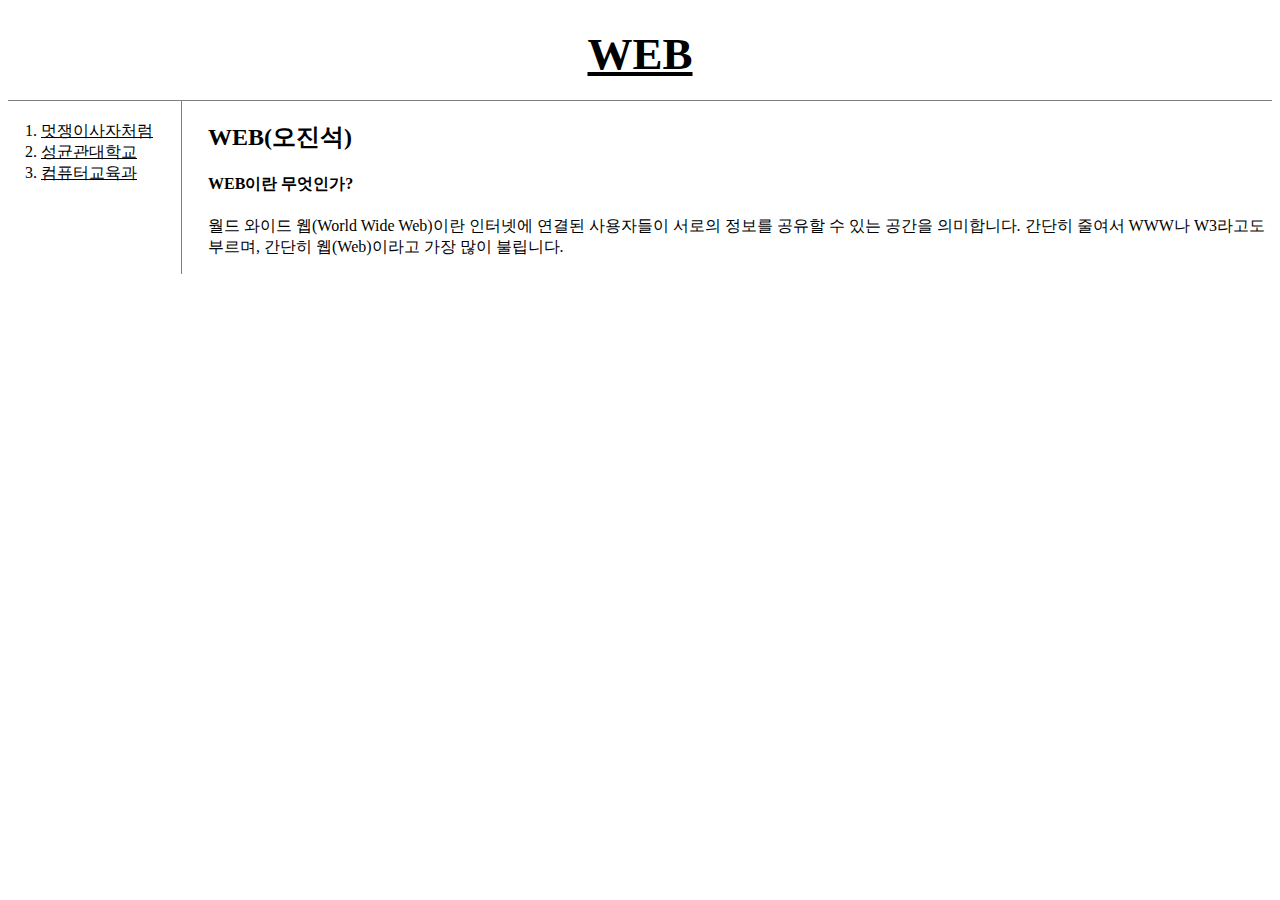
<file: 입단 테스트/웹/index.html>
<!doctype html>
<html>


<head>
    <title>LIKELION 오진석</title>
    <meta charset="utf-8">
    <link rel="stylesheet" href="style.css">
</head>

<body>
    <h1><a href="index.html">WEB</a></h1>
    <div id="grid">
        <ol>
            <li><a href="1.html">멋쟁이사자처럼</a></li>
            <li><a href="2.html">성균관대학교</a></li>
            <li><a href="3.html">컴퓨터교육과</a></li>
        </ol>
    <div id="article">
        <h2>WEB(오진석)</h2>
        <h4>WEB이란 무엇인가?</h4>
        <p>월드 와이드 웹(World Wide Web)이란 인터넷에 연결된 사용자들이 서로의 정보를 공유할 수 있는 공간을 의미합니다. 간단히 줄여서 WWW나 W3라고도 부르며, 간단히 웹(Web)이라고 가장 많이 불립니다.</p>
    </div>
</body>
</html>
</file>
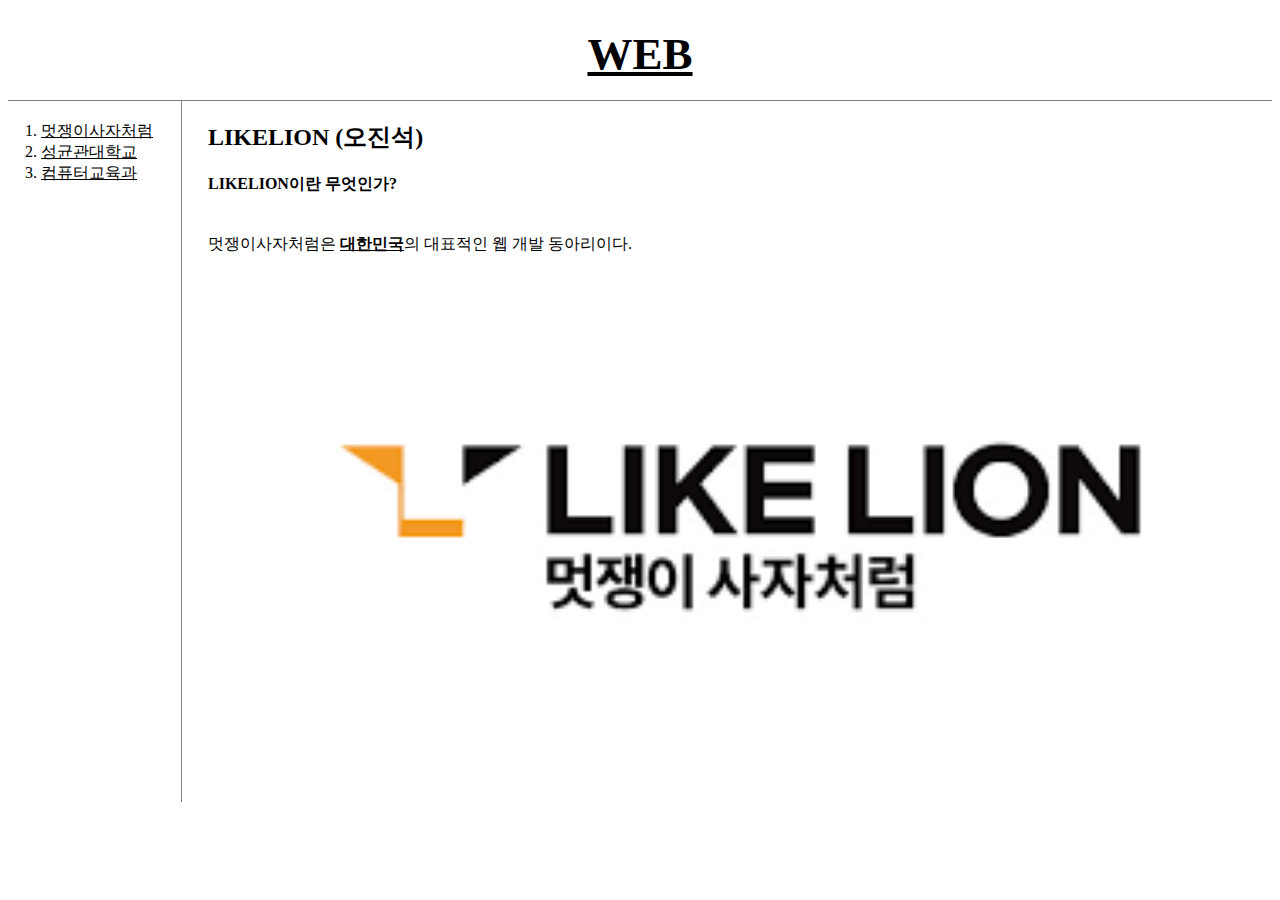
<file: 입단 테스트/웹/1.html>
<!doctype html>
<html>


<head>
    <title>LIKELION 오진석 - 멋쟁이사자처럼</title>
    <meta charset="utf-8">
    <link rel="stylesheet" href="style.css">
</head>

<body>
    <h1><a href="index.html">WEB</a></h1>
    <div id="grid">
        <ol>
            <li><a href="1.html">멋쟁이사자처럼</a></li>
            <li><a href="2.html">성균관대학교</a></li>
            <li><a href="3.html">컴퓨터교육과</a></li>
        </ol>
    <div id="article">
        <h2>LIKELION (오진석)</h2>
        <h4>LIKELION이란 무엇인가?</h4>
        <br> 멋쟁이사자처럼은 <strong><u>대한민국</u></strong>의 대표적인 웹 개발 동아리이다. <img src="멋사.png" width="100%">
    </div>
</body>
</html>
</file>
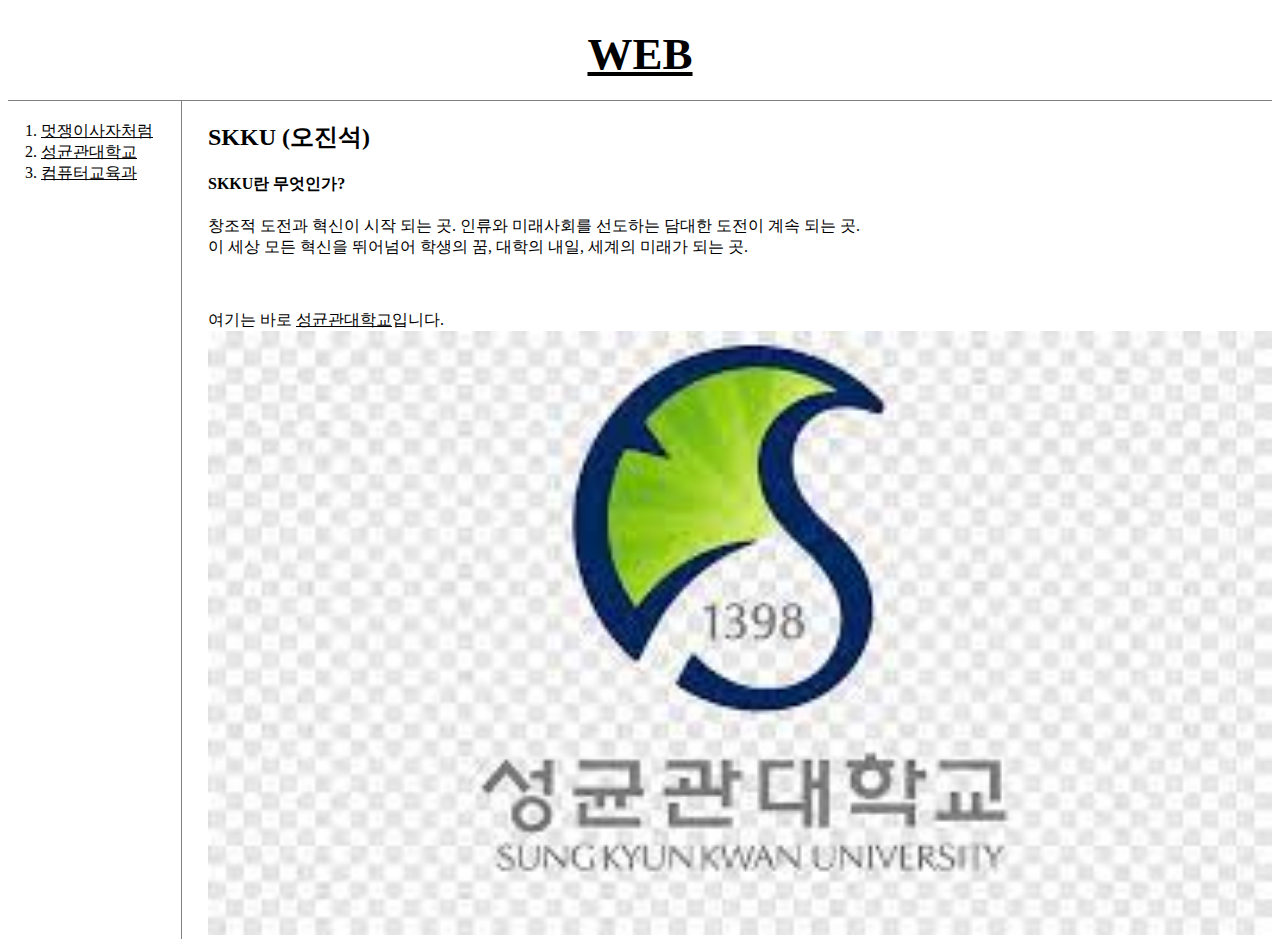
<file: 입단 테스트/웹/2.html>
<!doctype html>
<html>


<head>
    <title>LIKELION 오진석 - 성균관대학교</title>
    <meta charset="utf-8">
    <link rel="stylesheet" href="style.css">
</head>

<body>
    <h1><a href="index.html">WEB</a></h1>
    <div id="grid">
        <ol>
            <li><a href="1.html">멋쟁이사자처럼</a></li>
            <li><a href="2.html">성균관대학교</a></li>
            <li><a href="3.html">컴퓨터교육과</a></li>
        </ol>
    <div id="article">
        <h2>SKKU (오진석)</h2>
        <h4>SKKU란 무엇인가?</h4>
        <p>창조적 도전과 혁신이 시작 되는 곳. 인류와 미래사회를 선도하는 담대한 도전이 계속 되는 곳. <br> 이 세상 모든 혁신을 뛰어넘어 학생의 꿈, 대학의 내일, 세계의 미래가 되는 곳.</p> <br><br>여기는 바로 <a href="https://www.skku.edu/skku/index.do" target="_blank" title="성균관대학교 홈페이지">성균관대학교</a>입니다.<img src="성대.jpg" width="100%">
    </div> 
</div>
</body>
</html>
</file>
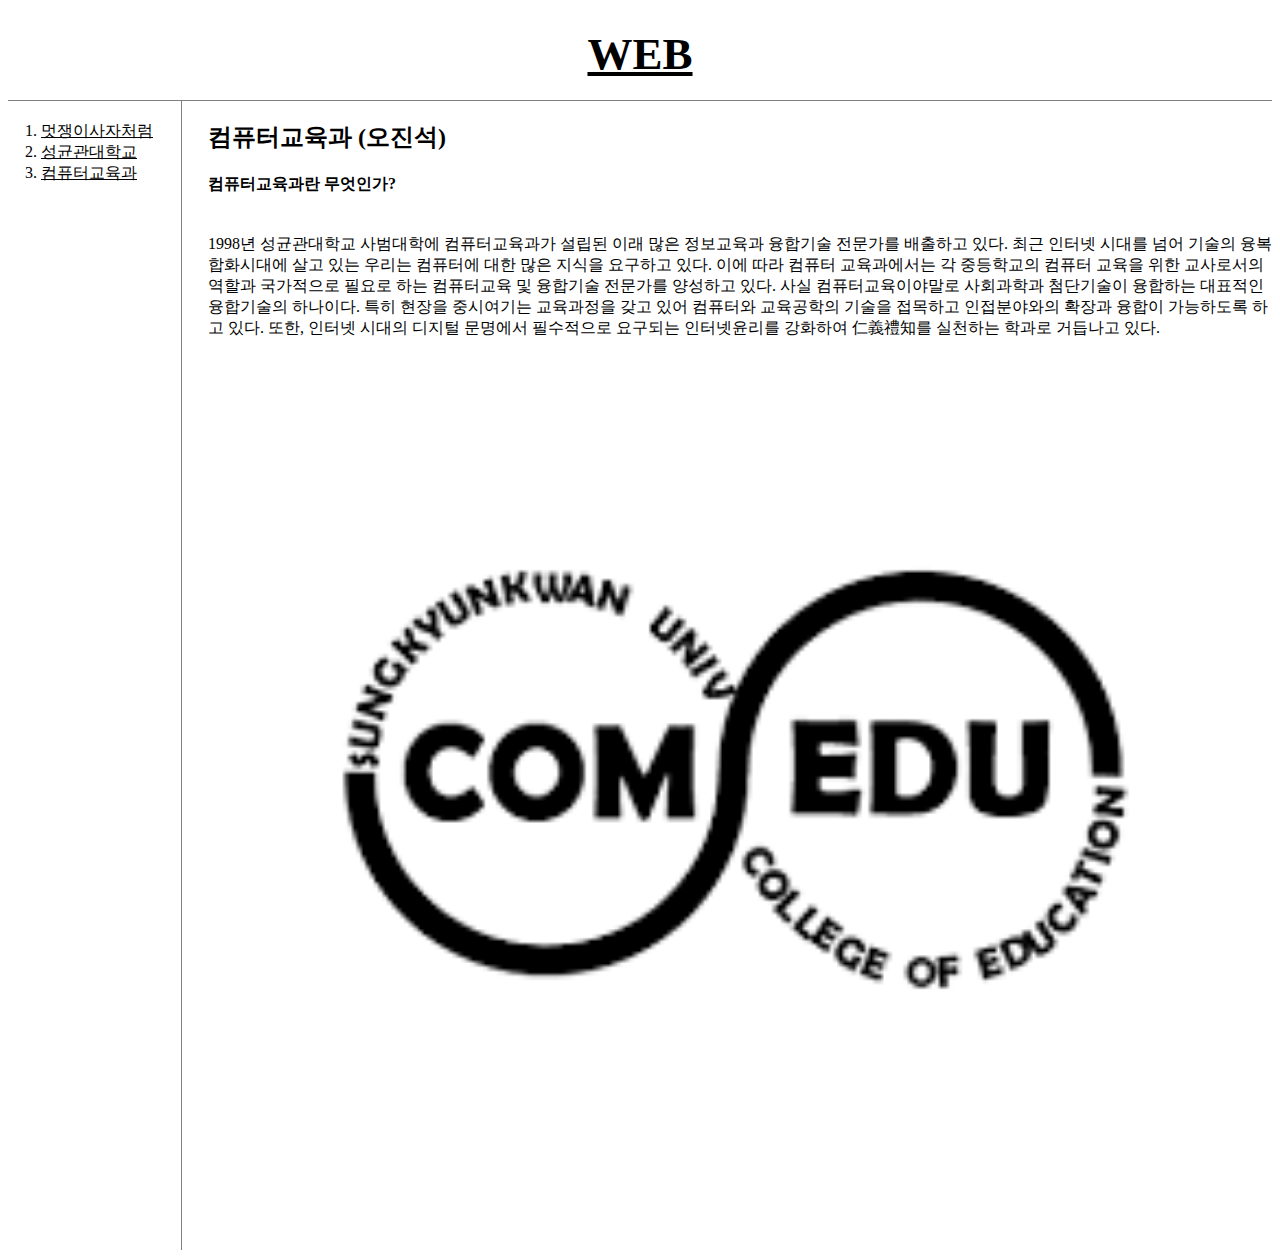
<file: 입단 테스트/웹/3.html>
<!doctype html>
<html>


<head>
    <title>LIKELION 오진석 - 컴퓨터교육과</title>
    <meta charset="utf-8">
    <link rel="stylesheet" href="style.css">
</head>

<body>
    <h1><a href="index.html">WEB</a></h1>
    <div id="grid">
        <ol>
            <li><a href="1.html">멋쟁이사자처럼</a></li>
            <li><a href="2.html">성균관대학교</a></li>
            <li><a href="3.html">컴퓨터교육과</a></li>
        </ol>
    <div id="article">
        <h2>컴퓨터교육과 (오진석)</h2>
        <h4>컴퓨터교육과란 무엇인가?</h4>
        <br>1998년 성균관대학교 사범대학에 컴퓨터교육과가 설립된 이래 많은 정보교육과 융합기술 전문가를 배출하고 있다. 최근 인터넷 시대를 넘어 기술의 융복합화시대에 살고 있는 우리는 컴퓨터에 대한 많은 지식을 요구하고 있다. 이에 따라 컴퓨터 교육과에서는 각 중등학교의 컴퓨터 교육을 위한 교사로서의 역할과 국가적으로 필요로 하는 컴퓨터교육 및 융합기술 전문가를 양성하고 있다. 사실 컴퓨터교육이야말로 사회과학과 첨단기술이 융합하는 대표적인 융합기술의 하나이다. 특히 현장을 중시여기는 교육과정을 갖고 있어 컴퓨터와 교육공학의 기술을 접목하고 인접분야와의 확장과 융합이 가능하도록 하고 있다. 또한, 인터넷 시대의 디지털 문명에서 필수적으로 요구되는 인터넷윤리를 강화하여 仁義禮知를 실천하는 학과로 거듭나고 있다.<img src="컴교.png" width="100%">
    </div>
</body>
</html>
</file>
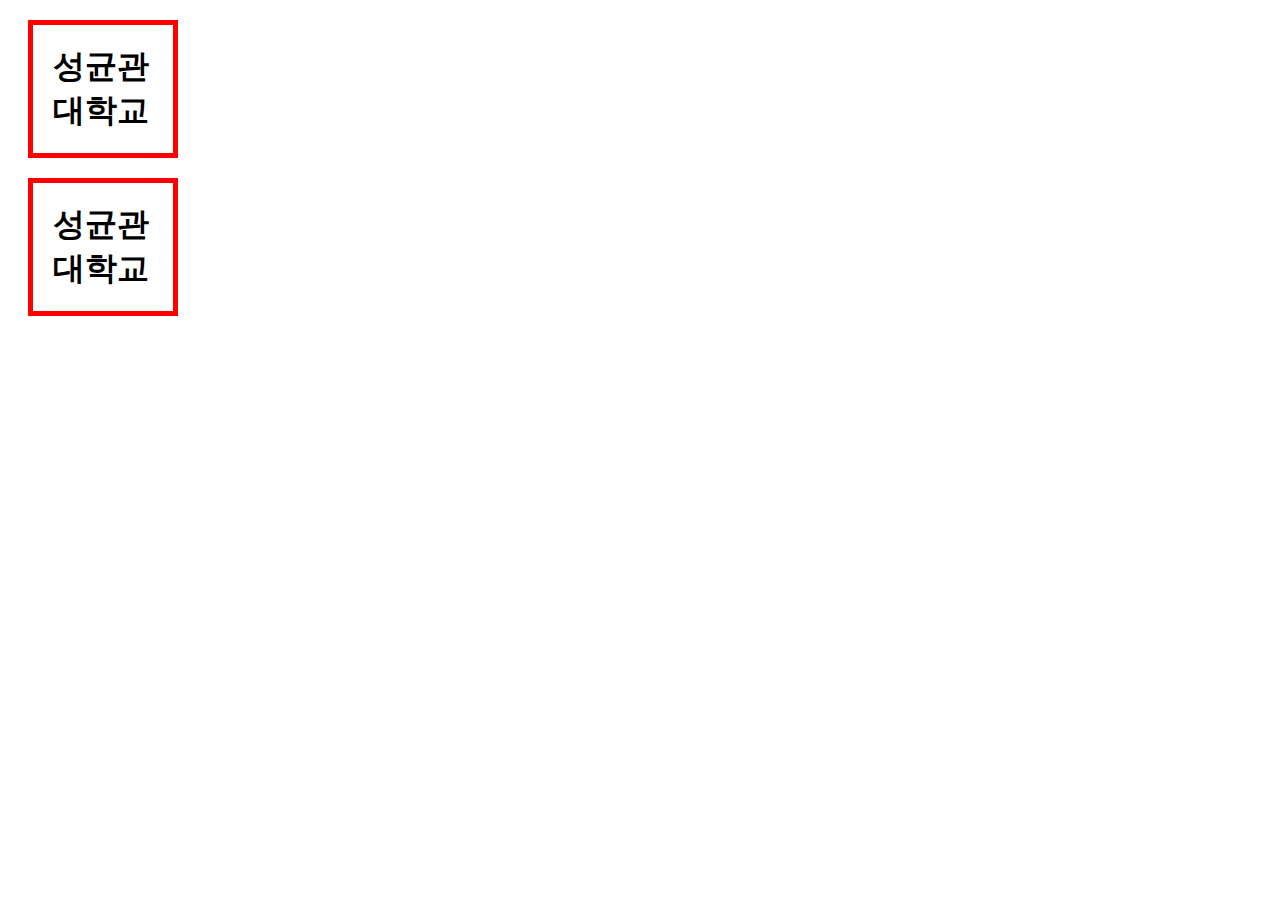
<file: 입단 테스트/웹/box.html>
<!DOCTYPE html>
<html>
    <head>
        <meta charset="utf-8"
        <title></title>
        <style>
            h1{
                border:5px solid red;
                padding: 20px;
                margin: 20px;
                display: block;
                width: 100px;
            }
        </style>
    </head>
    <body>
        <h1>성균관대학교</h1>
        <h1>성균관대학교</h1>
    </body>
</html>
</file>
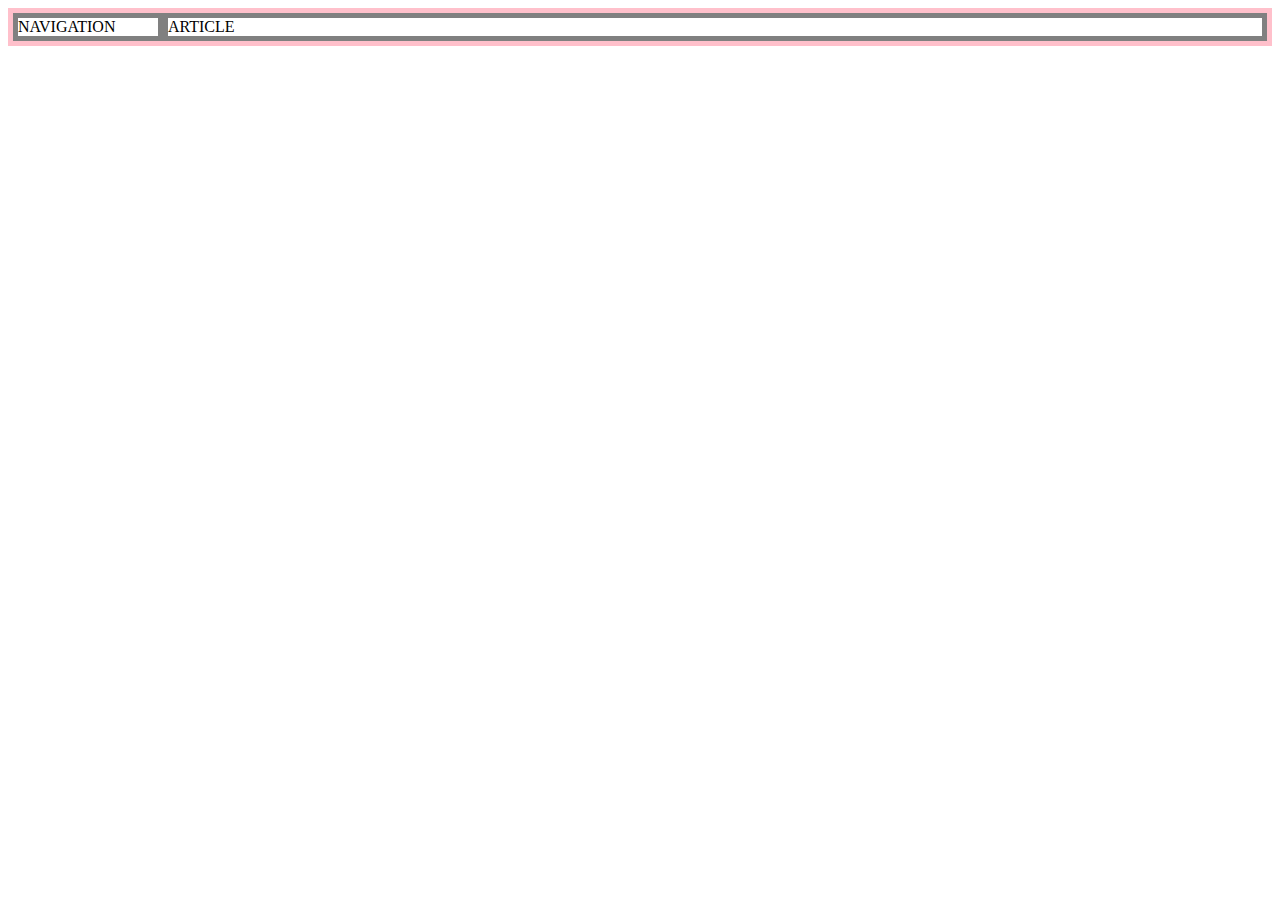
<file: 입단 테스트/웹/grid.html>
<!DOCTYPE html>
<html>
    <head>
        <meta charset="utf-8">
        <title></title>
        <style>
            #grid{
                border:5px solid pink;
                display: grid;
                grid-template-columns: 150px 1fr;
            }
            div{
                border:5px solid gray;
            }
        </style>
    </head>

    <body>
        <div id="grid">
            <div>NAVIGATION</div>
            <div>ARTICLE</div>
        </div>
    </body>

</html>
</file>
<file: 입단 테스트/웹/style.css>
a {
    color: black;
}
h1 {
    font-size:45px;
    text-align: center;
    border-bottom: 1px solid gray;
    margin:0;
    padding:20px;
}
ol{
    border-right: 1px solid gray;
    width:120px;
    margin: 0;
    padding: 20px;
    padding-left: 33px;
}
#grid{
    display: grid;
    grid-template-columns: 150px 1fr;
}
#grid #article{
    padding-left:50px;
}
@media(max-width:800px){
    #grid{
    display: block;
    }
    ol{
     border-right: none;
    }
    h1 {
     border-bottom: none;        
}
}
</file>
